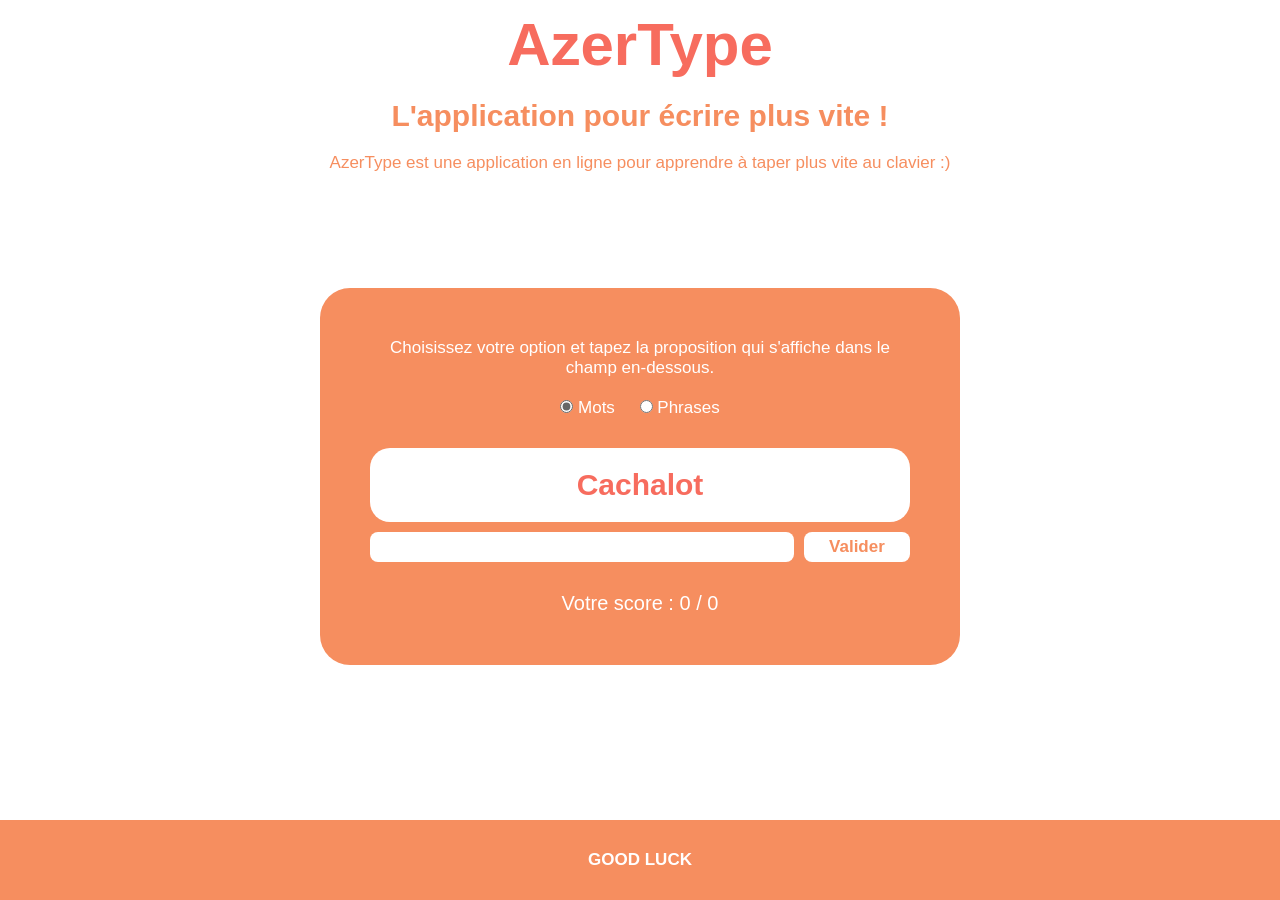
<file: index.html>
<!DOCTYPE html>
<html lang="fr">
<head>
    <meta charset="UTF-8">
    <meta http-equiv="X-UA-Compatible" content="IE=edge">
    <meta name="viewport" content="width=device-width, initial-scale=1.0">
    <title>Document</title>
    <!-- Inclusion du fichier css pour le style du jeu -->
    <link rel="stylesheet" href="style.css">

    <!-- Inclusion des 3 scripts nécessaires pour faire fonctionner le jeu -->
    <!-- Attention, l'ordre des fichiers js est important.  -->
    <script src="config.js" defer></script>
    <script src="script.js" defer></script>
    <script src="main.js" defer></script>
</head>
<body>
    <!-- HEADER -->
    <header>
        <h1>AzerType</h1>
        <h2>L'application pour écrire plus vite !</h2>
        <h3>AzerType est une application en ligne pour apprendre à taper plus vite au clavier :)</h3>
    </header>

    <!-- MAIN -->
    <main>
        <div class="zoneOptions">
            <p>Choisissez votre option et tapez la proposition qui s'affiche dans le champ en-dessous.</p>
            <div class="optionSource">
                <input type="radio" name="optionSource" id="mots" value="1" checked>
                <label for="mots">Mots</label>
                <input type="radio" name="optionSource" id="phrases" value="2">
                <label for="phrases">Phrases</label>
            </div>
        </div>

        <div class="zoneProposition">
            Azerty
        </div>

        <div class="zoneSaisie">
            <input type="text" id="inputEcriture" name="inputEcriture">
            <button id="btnValiderMot">Valider</button>
        </div>

        <div class="zoneScore">
            Votre score : <span>0</span>
        </div>
        
    </main>

    <!-- FOOTER -->
    <footer>
        GOOD LUCK
    </footer>
</body>
</html>
</file>
<file: style.css>
* {
    margin: 0;
    padding: 0;
    box-sizing: border-box;
}

/**
 * Eléments génériques
 */

body {
    --color-primary: #f76c5e;
    --color-secondary: #f68e5f;
    --color-tertiary: #ffeee6;    
}

/* Mise en forme des titres */
h1 {
    margin: 10px;
    font-size: 60px;
    font-weight: 900;
    color: var(--color-primary);
}

h2 {
    margin: 10px;
    font-size: 30px;
    font-weight: 600;
    color: var(--color-secondary);
}

h3 {
    margin: 10px;
    font-size: 17px;
    font-weight: 500;
    color: var(--color-secondary);
}

/* Mise en forme des formulaires */
input[type='radio'] {
    filter: grayscale(1); /* Grayscale passe le bouton en niveau de gris */
}


input[type='text'],
input[type='email'] {
    width: 100%;
    margin-right: 10px;
    padding: 5px;
    border: none;
    border-radius: 8px;
    font-size: 17px;
    font-weight: 600;
    font-size: 17px;
    color: var(--color-primary);
}

input[type='text']::placeholder,
input[type='email']::placeholder {
    color: var(--color-secondary);
    opacity: 50%;
}

button {
    padding: 5px;
    border: none;
    border-radius: 8px;
    font-family: 'Roboto', sans-serif;
    font-weight: 600;
    font-size: 17px;
    color: var(--color-secondary);
    background-color: white;
}

button:hover {
    color: var(--color-primary);
    background-color: var(--color-tertiary);
    cursor: pointer;
}

button:focus {
    background-color: var(--color-tertiary);
    border: 3px solid var(--color-primary);
    padding: 2px;
    
}

/**
 * Eléments principaux
 */
body {
    display: flex;
    flex-direction: column;
    justify-content: space-between;
    align-items: center;
    min-height: 100vh;
    font-family: 'Roboto', sans-serif; 
}

header {
    display: flex;
    flex-direction: column;
    align-items: center;
}

main {
    display: flex;
    flex-direction: column;
    justify-content: space-between;
    align-items: center;
    width: 50%;
    min-width: 200px;
    margin-bottom: 50px;
    padding: 50px;
    text-align: center;
    color: white;
    font-size: 17px;
    font-weight: 500;
    border-radius: 30px;
    background-color: var(--color-secondary);
}

footer {
    position: sticky;
    bottom: 0;
    display: flex;
    justify-content: center;
    width: 100%;
    padding: 30px;
    font-weight: 600;
    font-size: 17px;
    color: white;
    background-color: var(--color-secondary);
}

/**
 * Mise en forme des éléments de la zone principale
 */

/* Zone d'options */
.optionSource {
    margin: 20px;
}

.optionSource input[type='radio']:not(:first-child) {
    margin-left: 20px;
}

/* Zone ou sera affiché le texte (mot ou phrase) à afficher */
.zoneProposition {
    display: flex;
    align-items: center;
    justify-content: center;
    width: 100%;
    margin: 10px 0 10px 0;
    padding: 20px;
    border-radius: 20px;
    background-color: white;
    font-size: 30px;
    font-weight: 600;
    color: var(--color-primary);
}

/* Zone de saisie */
.zoneSaisie {
    display: flex;
    justify-content: space-between;
    width: 100%;
    margin-bottom: 30px;
}

/* Eléments du formulaire de saisie */
.zoneSaisie input[type='text'] {
    width: 80%;
}

.zoneSaisie button {
    width: 20%;
}

.zoneScore {
    font-size: 20px;
}

.zonePartage {
    padding-top: 20px;
}

/**
  * Gestion des popups
  */

.popupBackground {
    display: none;
    position: fixed;
    height: 100vh;
    width: 100vw;
    background-color: rgba(255, 255, 255, 0.5);
}

.popup {
    position: absolute;
    top: 50%;
    left: 50%;
    transform: translate(-50%, -50%);
    flex-wrap: wrap;
    justify-content: center;
    align-items: center;
    width: 300px;
    padding: 20px;
    text-align: center;
    color: white;
    font-size: 17px;
    font-weight: 500;
    background-color: #f76c5e;
    border-radius: 30px;
    z-index: 1;
}



.active {
    display: flex !important;
}

.popup p {
    width: 100%;
    margin-bottom: 20px;
}

.popup div {
    font-size: 25px;
    padding : 5px;
    padding-bottom: 15px;
}

/* Eléments de formulaire */
.popup input {
    margin-bottom: 10px;
}

.popup button {
    margin: 5px;
}

/** 
 * Responsive
 */


 /* En dessous de 1200 px */
@media screen and (max-width: 1200px) {
    main {
        width: 60%;
        padding: 30px;
    }
}


/* En dessous de 800 px */
@media screen and (max-width: 800px) {
    main {
        width: 90%;
        padding: 10px;
    }
}
</file>
